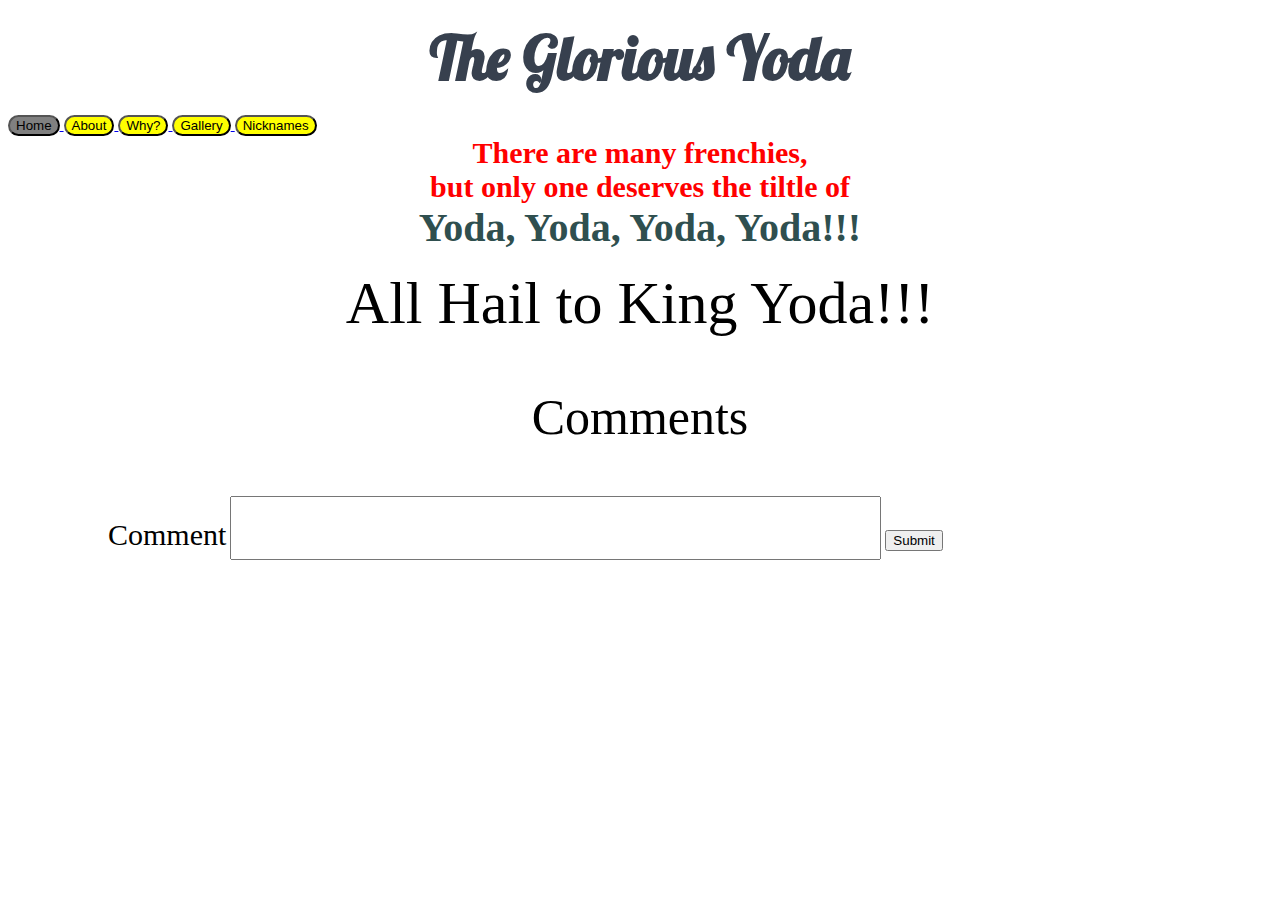
<file: index.html>
<!DOCTYPE html>
<html>     
    <head>
        <title>The Fiesty Frenchie|Home</title>
        <link href="style.css" type="text/css" rel="stylesheet">
        <link href="https://fonts.googleapis.com/css?family=Lobster" rel="stylesheet">
    </head>
    <body>
        <h1 class="middle">The Glorious Yoda</h1>
        <a href="file:///C:/Users/chatt/dev/yodev/index.html">
            <button class="right gray-background round">Home</button>
        </a>
        <a href="file:///C:/Users/chatt/dev/yodev/about.html">
            <button class="right yellow round">About</button>
        </a>
        <a href="file:///C:/Users/chatt/dev/yodev/why.html">
            <button class="right yellow round">Why?</button>
        </a>
        <a href="file:///C:/Users/chatt/dev/yodev/gallery.html">
            <button class="right yellow round">Gallery</button>
        </a>
        <a href="file:///C:/Users/chatt/dev/yodev/nicknames.html">
            <button class="right yellow round">Nicknames</button>
        </a>
        <h3 class="middle red">There are many frenchies, <br> but only one deserves the tiltle of <br></h3>
        <h2 class="middle gray">Yoda, Yoda, Yoda, Yoda!!!</h2>
        <br>
        <p class="middle big">All Hail to King Yoda!!!</p>
        <p class="middle medium">Comments</p>
        <label for="comment" class="middle small sargin">Comment</label>
        <input class="medium" id="comment" type="text" maxlength="250"></input>
        <a href="file:///C:/Users/chatt/dev/yodev/submit.html">
            <input class="middle blue" type="submit"></input>
        </a>
    </body>
</html>
</file>
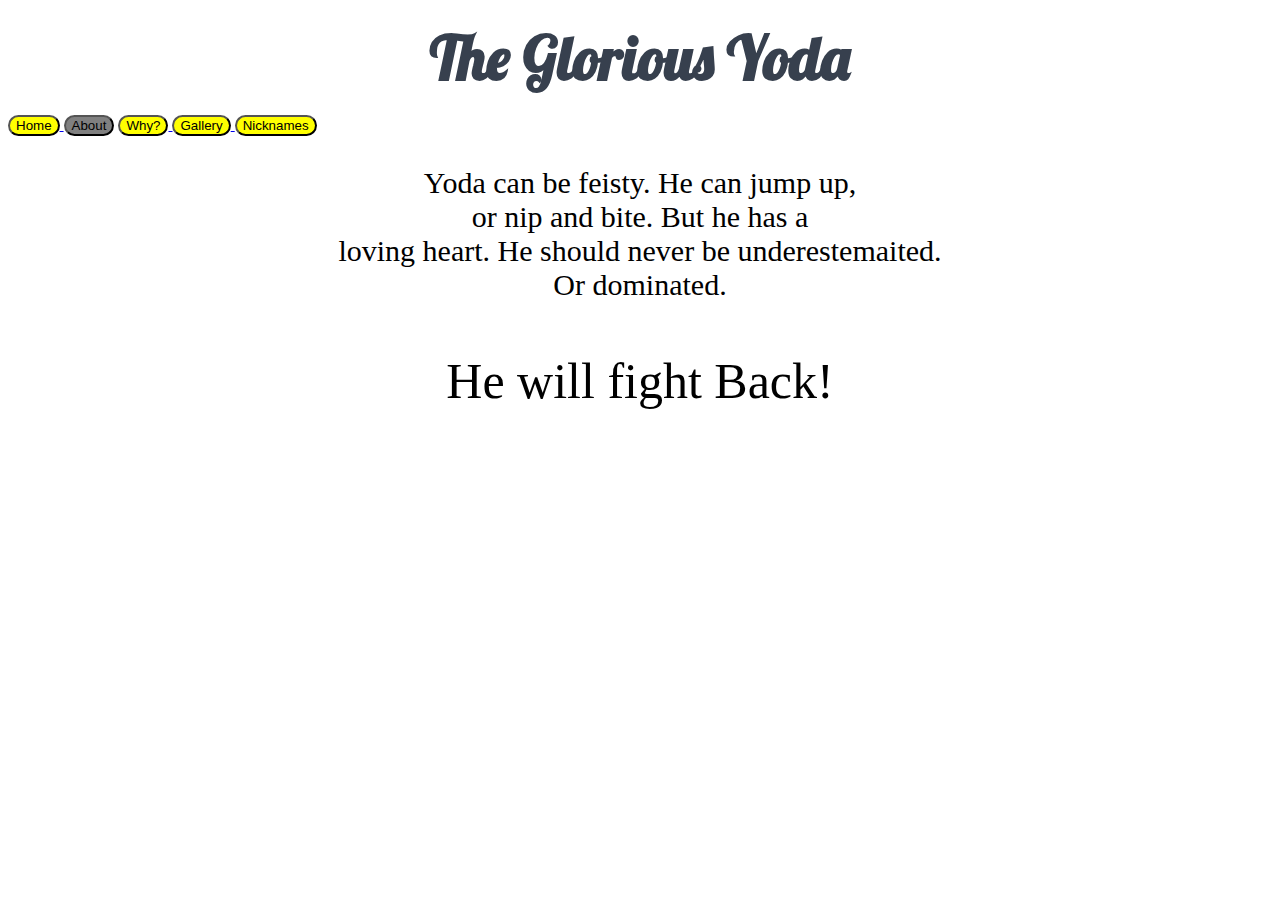
<file: about.html>
<!DOCTYPE html>
<html>
    <head>
        <title>The Feisty Frenchie|About</title>
        <link href="style.css" type="text/css" rel="stylesheet">
        <link href="https://fonts.googleapis.com/css?family=Lobster" rel="stylesheet">
    </head>
    <body>
        <h1 class="middle">The Glorious Yoda</h1>
        <a href="file:///C:/Users/chatt/dev/yodev/index.html">
            <button class="right yellow round">Home</button>
        </a>
        <button class="right gray-background round">About</button>
        <a href="file:///C:/Users/chatt/dev/yodev/why.html">
            <button class="right yellow round">Why?</button>
        </a>
        <a href="file:///C:/Users/chatt/dev/yodev/gallery.html">
            <button class="right yellow round">Gallery</button>
        </a>
        <a href="file:///C:/Users/chatt/dev/yodev/nicknames.html">
            <button class="right yellow round">Nicknames</button>
        </a>
        <div id="YodasD"></div>
            <p class="small middle">Yoda can be feisty. He can jump up,<br>or nip and bite. But he has a <br>loving heart. He should never be underestemaited.<br>Or dominated.</p>
            <p class="medium middle">He will fight Back!</p>
        </div>
    </body>
</html>
</file>
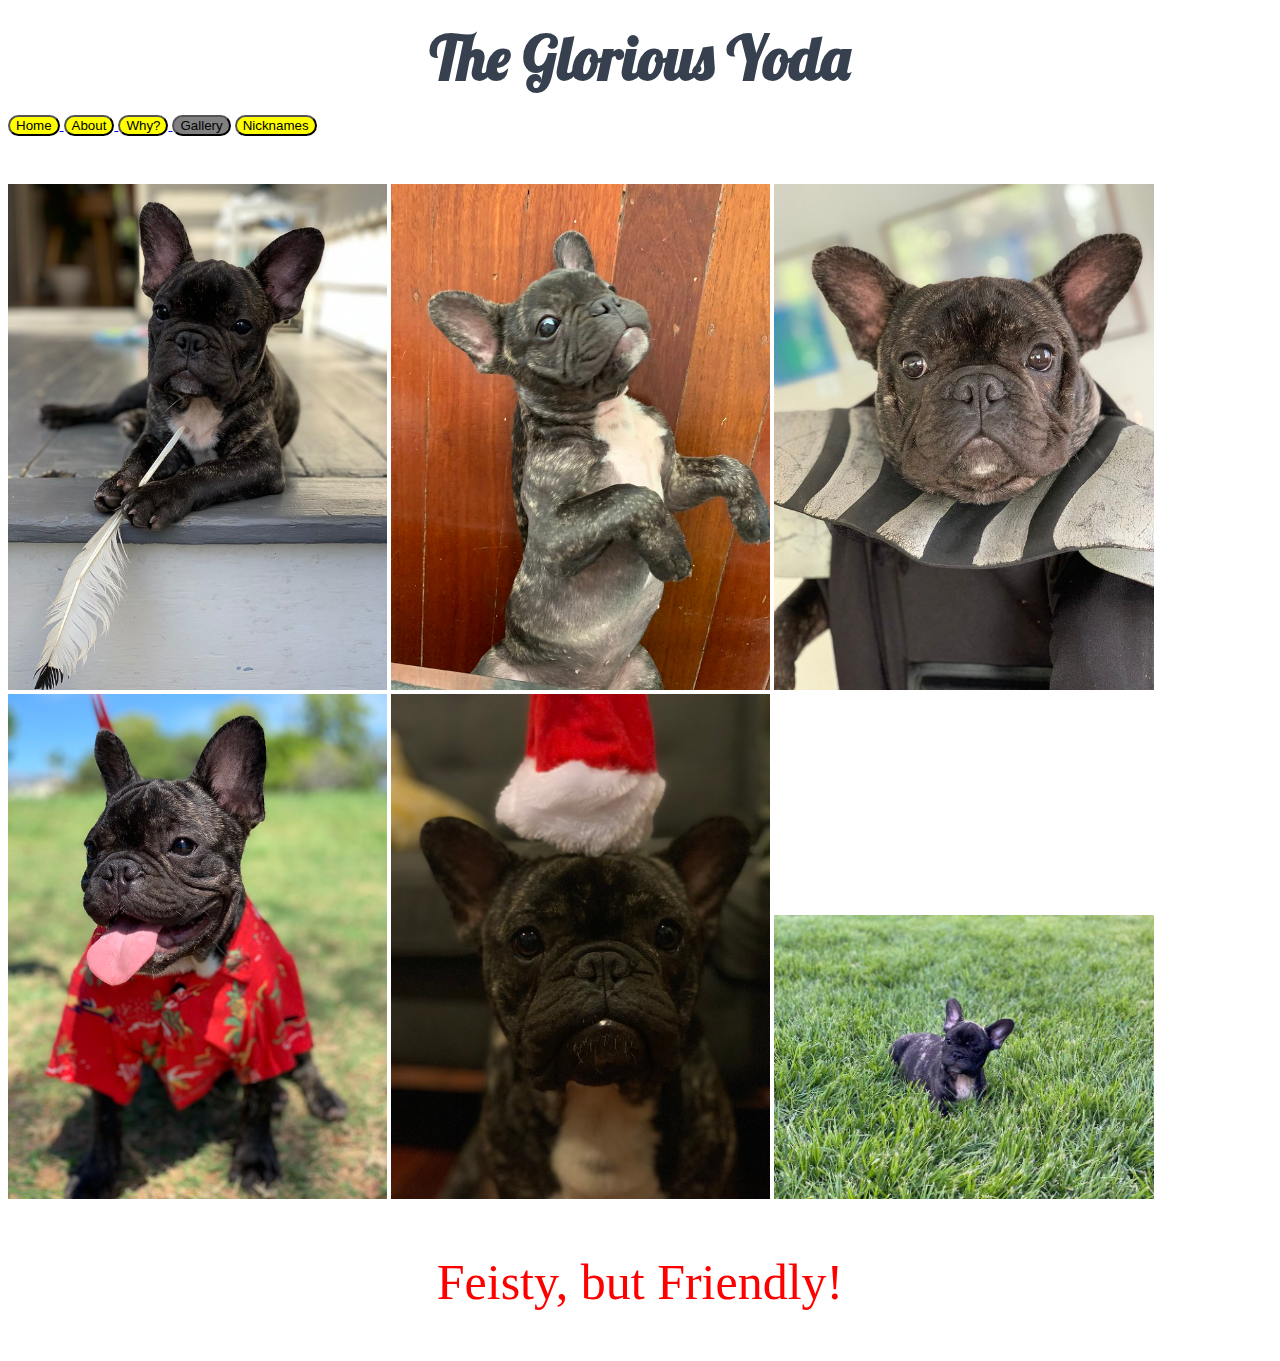
<file: gallery.html>
<!DOCTYPE html>
<html>
    <head>
        <title>The Fiesty Frenchie|Gallery</title>
        <link href="style.css" type="text/css" rel="stylesheet">
        <link href="https://fonts.googleapis.com/css?family=Lobster" rel="stylesheet">
    </head>
    <body>
        <h1 class="middle">The Glorious Yoda</h1>
        <div class="menu">
            <a href="file:///C:/Users/chatt/dev/yodev/index.html">
                <button class="right yellow round">Home</button>
            </a>
            <a href="file:///C:/Users/chatt/dev/yodev/about.html">
                <button class="right yellow round">About</button>
            </a>
            <a href="file:///C:/Users/chatt/dev/yodev/why.html">
                <button class="right yellow round">Why?</button>
            </a>
            <button class="right gray-background round">Gallery</button>
            <a href="file:///C:/Users/chatt/dev/yodev/nicknames.html">
                <button class="right yellow round">Nicknames</button>
            </a>
        </div>
        <div>
            <img class="small-image wide-image" src="images/birdYoda.jpg" alt="Yoda with a feather.">
            <img class="small-image wide-image" src="images/crazyYoda.jpg" alt="Yoda, but a bit crazy.">
            <img class="small-image wide-image" src="images/darthYoda.jpg" alt="Yoda in a darth vader suit">
            
            <img class="small-image wide-image" src="images/hawianYoda.jpg" alt="Yoda in a hawian shirt">
            <img class="small-image wide-image" src="images/santaYoda.jpg" alt="Yoda in a stanta hat">
            <img class="small-image wide-image" src="images/yodaInGrass.jpg" alt="Yoda playing in the grass">
        </div>
        <p class="medium middle red">Feisty, but Friendly!</p>
    </body>
</html>
</file>
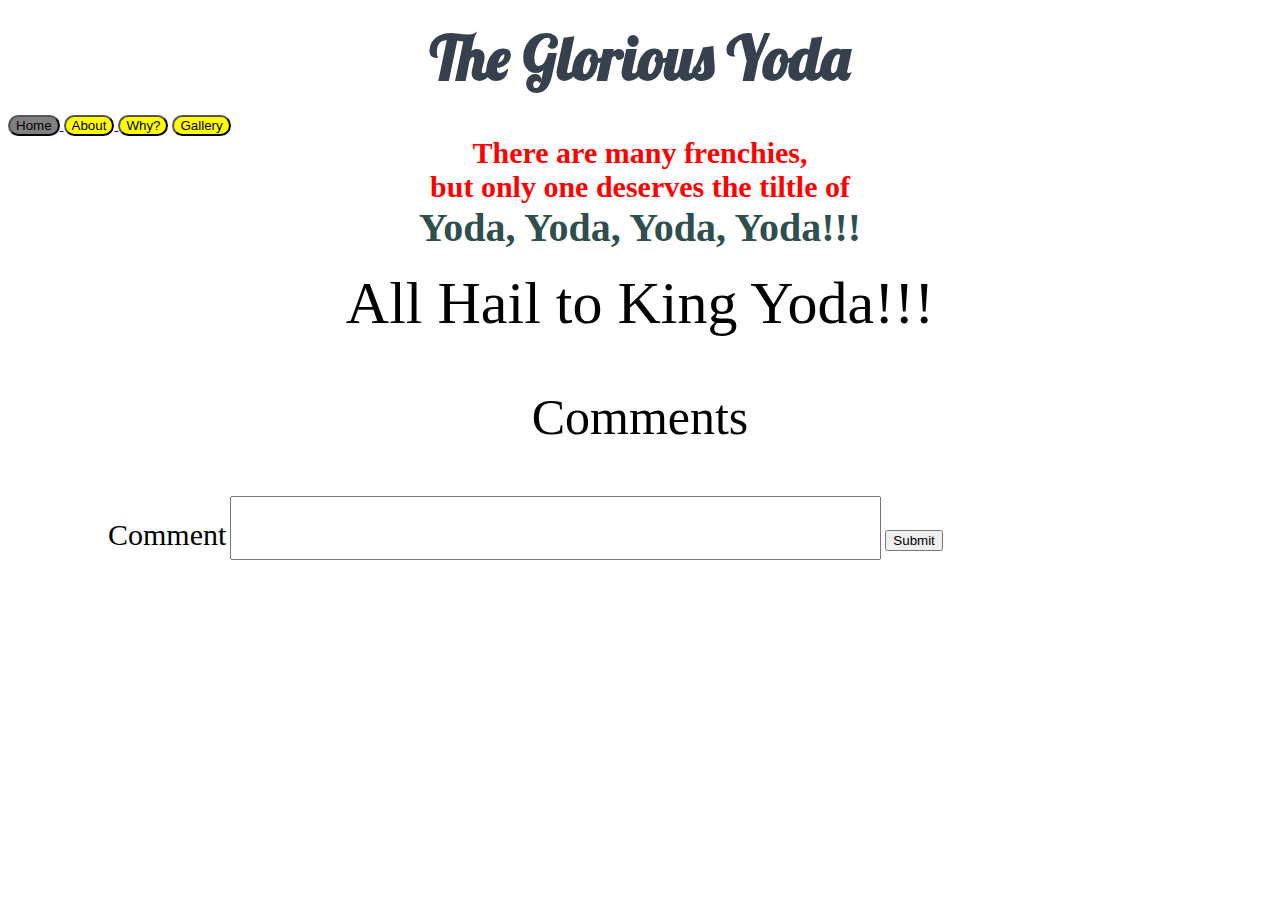
<file: home.html>
<!DOCTYPE html>
<html>     
    <head>
        <title>The Fiesty Frenchie|Home</title>
        <link href="style.css" type="text/css" rel="stylesheet">
        <link href="https://fonts.googleapis.com/css?family=Lobster" rel="stylesheet">
    </head>
    <body>
        <h1 class="middle">The Glorious Yoda</h1>
        <a href="file:///C:/Users/chatt/dev/yodev/index.html">
            <button class="right gray-background round">Home</button>
        </a>
        <a href="file:///C:/Users/chatt/dev/yodev/about.html">
            <button class="right yellow round">About</button>
        </a>
        <a href="file:///C:/Users/chatt/dev/yodev/why.html"></a>
            <button class="right yellow round">Why?</button>
        </a>
        <a href="file:///C:/Users/chatt/dev/yodev/gallery.html">
            <button class="right yellow round">Gallery</button>
        </a>
        <h3 class="middle red">There are many frenchies, <br> but only one deserves the tiltle of <br></h3>
        <h2 class="middle gray">Yoda, Yoda, Yoda, Yoda!!!</h2>
        <br>
        <p class="middle big">All Hail to King Yoda!!!</p>
        <p class="middle medium">Comments</p>
        <label for="comment" class="middle small sargin">Comment</label>
        <input class="medium" id="comment" type="text" maxlength="250"></input>
        <a href="file:///C:/Users/chatt/dev/yodev/submit.html">
            <input class="middle blue" type="submit"></input>
        </a>
    </body>
</html>
</file>
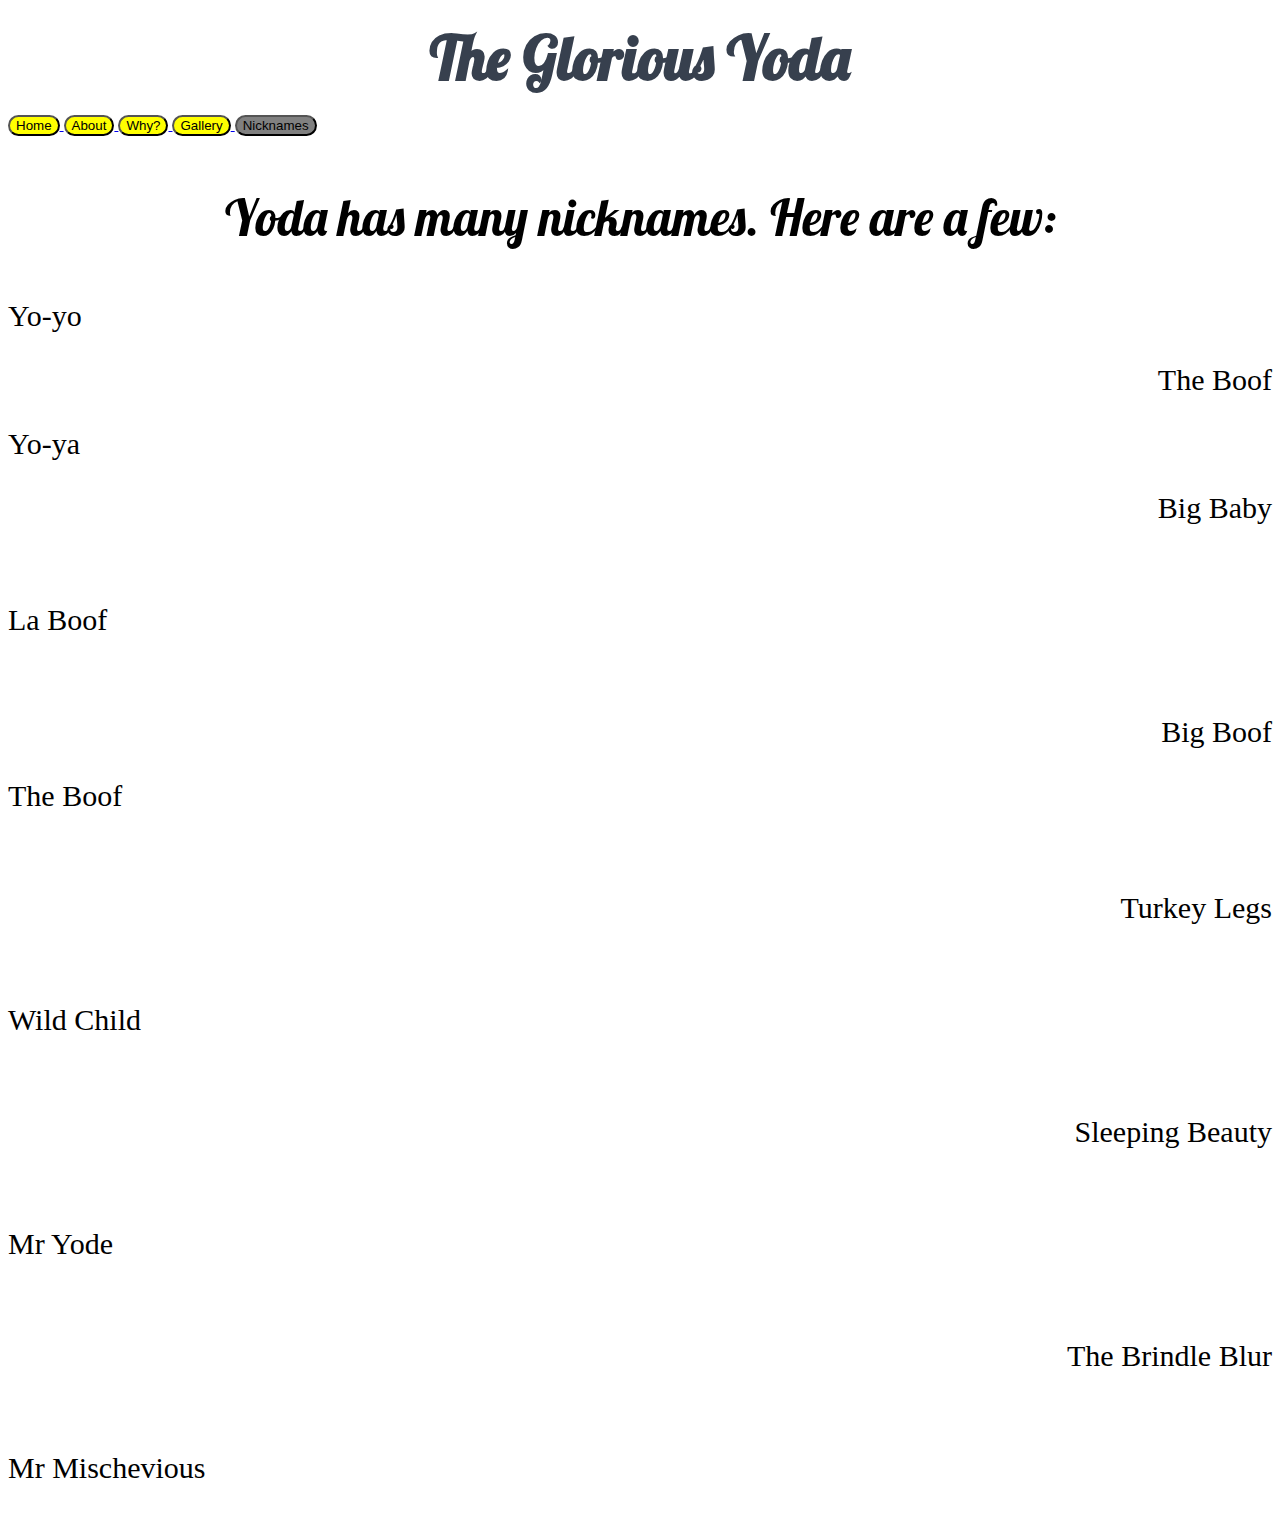
<file: nicknames.html>
<!DOCTYPE html>
<html>
    <head>
        <title>The Fiesty Frenchie|Nicknames</title>
        <link href="style.css" type="text/css" rel="stylesheet">
        <link href="https://fonts.googleapis.com/css?family=Lobster" rel="stylesheet">
    </head>
    <body>
        <h1 class="middle">The Glorious Yoda</h1>
        <a href="file:///C:/Users/chatt/dev/yodev/index.html">
            <button class="right yellow round">Home</button>
        </a>
        <a href="file:///C:/Users/chatt/dev/yodev/about.html">
            <button class="right yellow round">About</button>
        </a>
        <a href="file:///C:/Users/chatt/dev/yodev/why.html">
            <button class="right yellow round">Why?</button>
        </a>
        <a href="file:///C:/Users/chatt/dev/yodev/gallery.html">
            <button class="right yellow round">Gallery</button>
        </a>
        <button class="right gray-background round">Nicknames</button>
        <p class="medium middle fancy">Yoda has many nicknames. Here are a few:</p>
        
        <p class="small">Yo-yo</p>
        
        <p class="small right">The Boof</p>
        <p class="small">Yo-ya</p>
        
        <p class="small right">Big Baby</p>
        <br>
        <p class="small">La Boof</p>
        <br>
        <p class="small right">Big Boof</p>
        

        <p class="small">The Boof</p>
        <br>
        <p class="small right">Turkey Legs</p>
        <br>
        <p class="small">Wild Child</p>
        <br>
        <p class="small right">Sleeping Beauty</p>
        <br>
        <p class="small">Mr Yode</p>
        <br>
        <p class="small right">The Brindle Blur</p>
        <br>
        <p class="small">Mr Mischevious</p>
    </body>
</html>
</file>
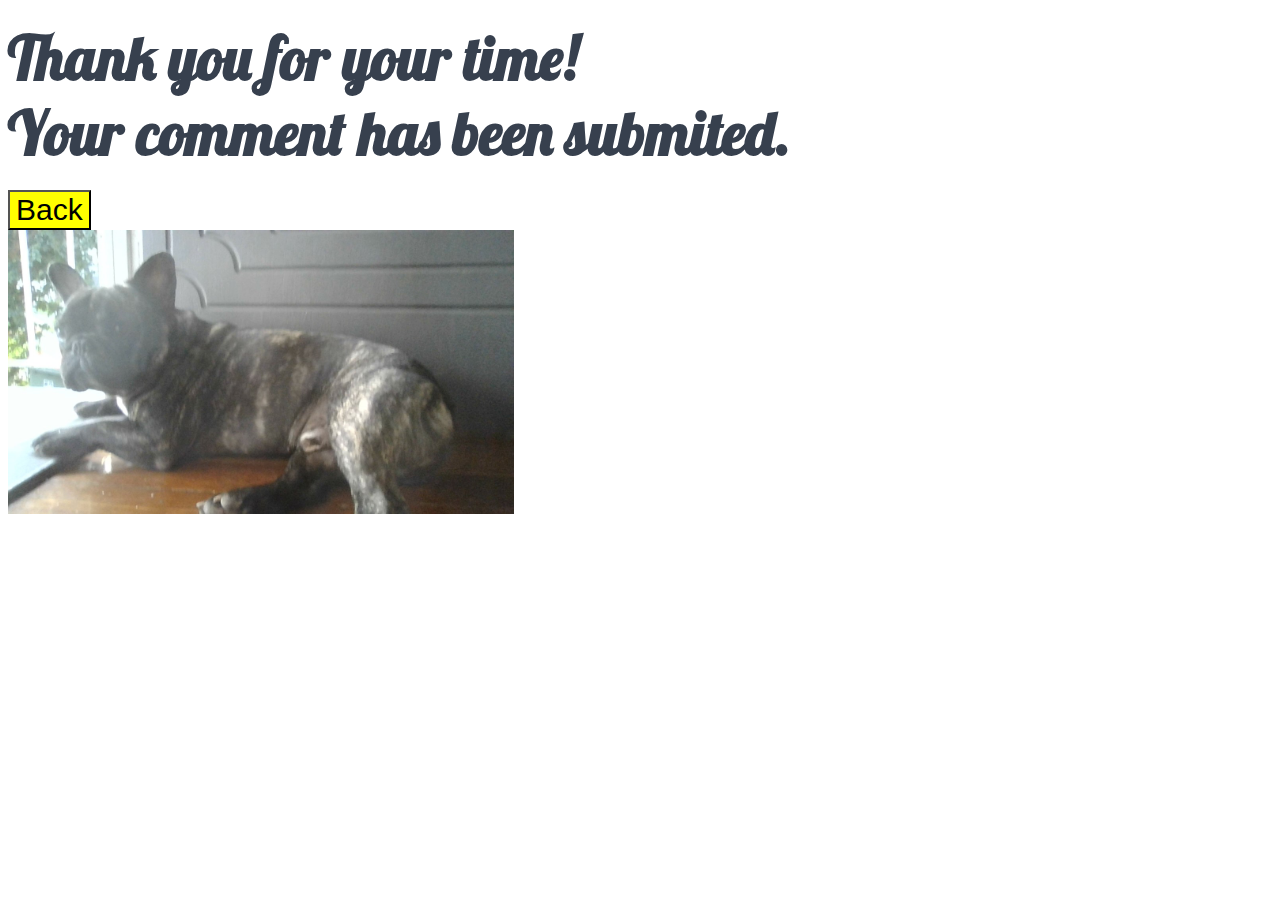
<file: submit.html>
<!DOCTYPE html>
<html>
    <head>
        <title>The Fiesty Frenchie|Comment Submited</title>
        <link href="style.css" type="text/css" rel="stylesheet">
        <link href="https://fonts.googleapis.com/css?family=Lobster" rel="stylesheet">
    </head>
    <body>
        <h1>Thank you for your time!<br>Your comment has been submited.</h1>
        <a href="file:///C:/Users/chatt/dev/yodev/index.html">
            <button class="small yellow">Back</button>
        </a>
        <br>
        <img class="yoda-image" src="images/WIN_20220406_07_57_57_Pro.jpg" alt="Yoda, chilling in the sun.">
    </body>
</html>
</file>
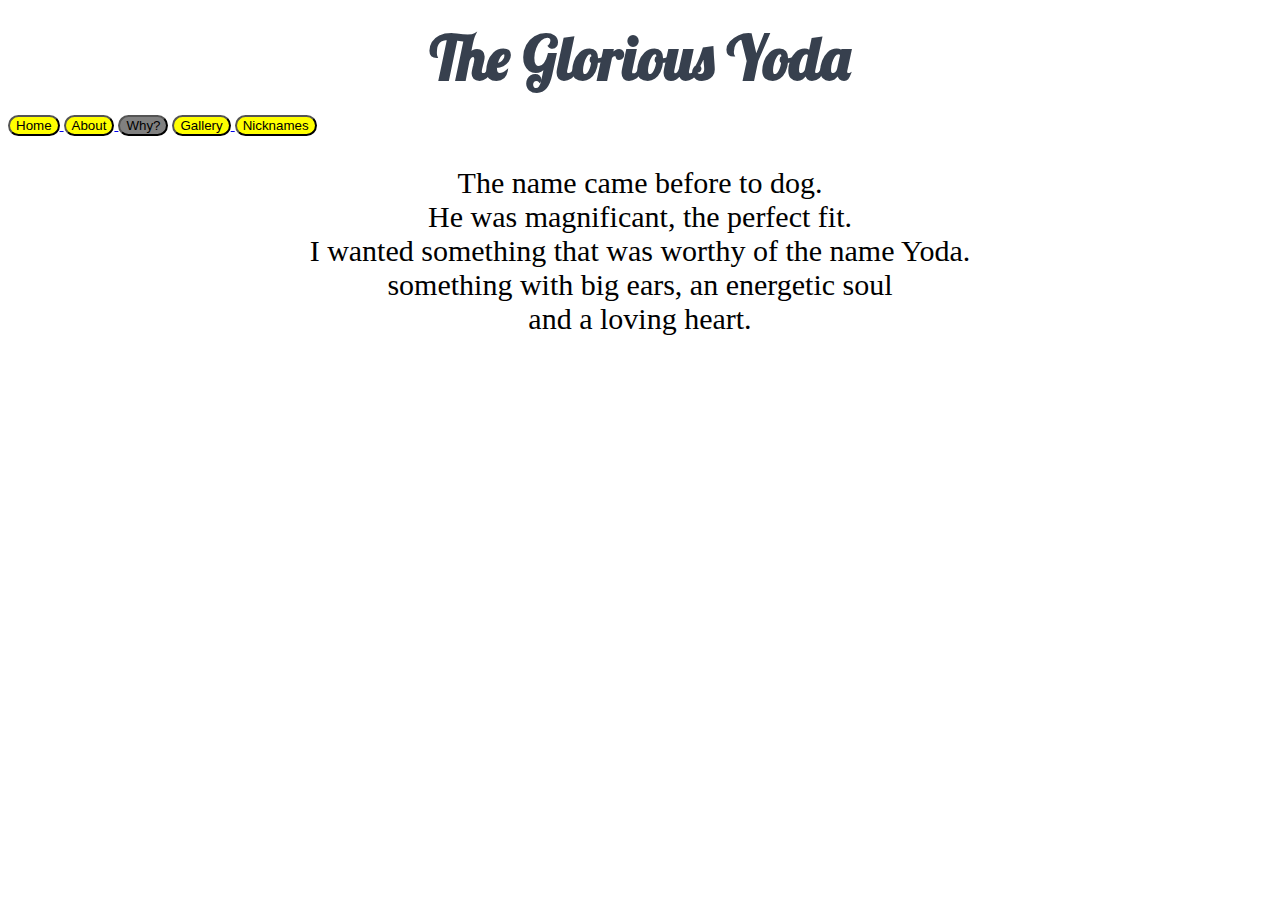
<file: why.html>
<!DOCTYPE html>
<html>
    <head>
        <title>The Fiesty Frenchie|Why?</title>
        <link href="style.css" type="text/css" rel="stylesheet">
        <link href="https://fonts.googleapis.com/css?family=Lobster" rel="stylesheet">
    </head>
    <body>
        <h1 class="middle">The Glorious Yoda</h1>
        <a href="file:///C:/Users/chatt/dev/yodev/index.html">
            <button class="right yellow round">Home</button>
        </a>
        <a href="file:///C:/Users/chatt/dev/yodev/about.html">
            <button class="right yellow round">About</button>
        </a>
        <button class="right gray-background round">Why?</button>
        <a href="file:///C:/Users/chatt/dev/yodev/gallery.html">
            <button class="right yellow round">Gallery</button>
        </a>
        <a href="file:///C:/Users/chatt/dev/yodev/nicknames.html">
            <button class="right yellow round">Nicknames</button>
        </a>
        <p class="middle small">The name came before to dog.<br>He was magnificant, the perfect fit.<br>I wanted something that was worthy of the name Yoda.<br>something with big ears, an energetic soul<br>and a loving heart.</p>
    </body>
</html>
</file>
<file: style.css>
h1 {
    font-family: "Lobster", sans-serif;
    font-size: 60px;
    color: rgb(55, 64, 78);
    margin: 20px 0;
}

h3 {
    font-size: 30px;
    margin: 0px 0;
}

h2 {
    font-size: 40px;
    margin: 0px 0;
}


.middle {
    text-align: center;
}

.left {
    text-align: left;
}

.right {
    text-align: right;
}

.big {
    font-size: 60px;
    margin: 0px 0;
}

.gray {
    color: darkslategray;
}

.red {
    color: red;
}

.yellow {
    background-color: yellow;
}

.round {
    border-radius: 20px;
}

.medium {
    font-size: 50px;
}

.small {
    font-size: 30px;
}

.sargin {
    margin-left: 100px;
}

.blue-background {
    background-color: blue;
}

.gray-background {
    background-color: gray;
}

.yoda-image {
    width: 40%;
}

.small-image {
    width: 15%;
}

.clear {
    clear: both;
}

.menu {
    clear: both;
    margin-bottom: 3em;
}

.wide-image {
    width: 30%;
}

.fancy {
    font-family: "Lobster", sans-serif;
}

.vl {
    border-left: 6px red;
    height: 500px;
    
}
</file>
